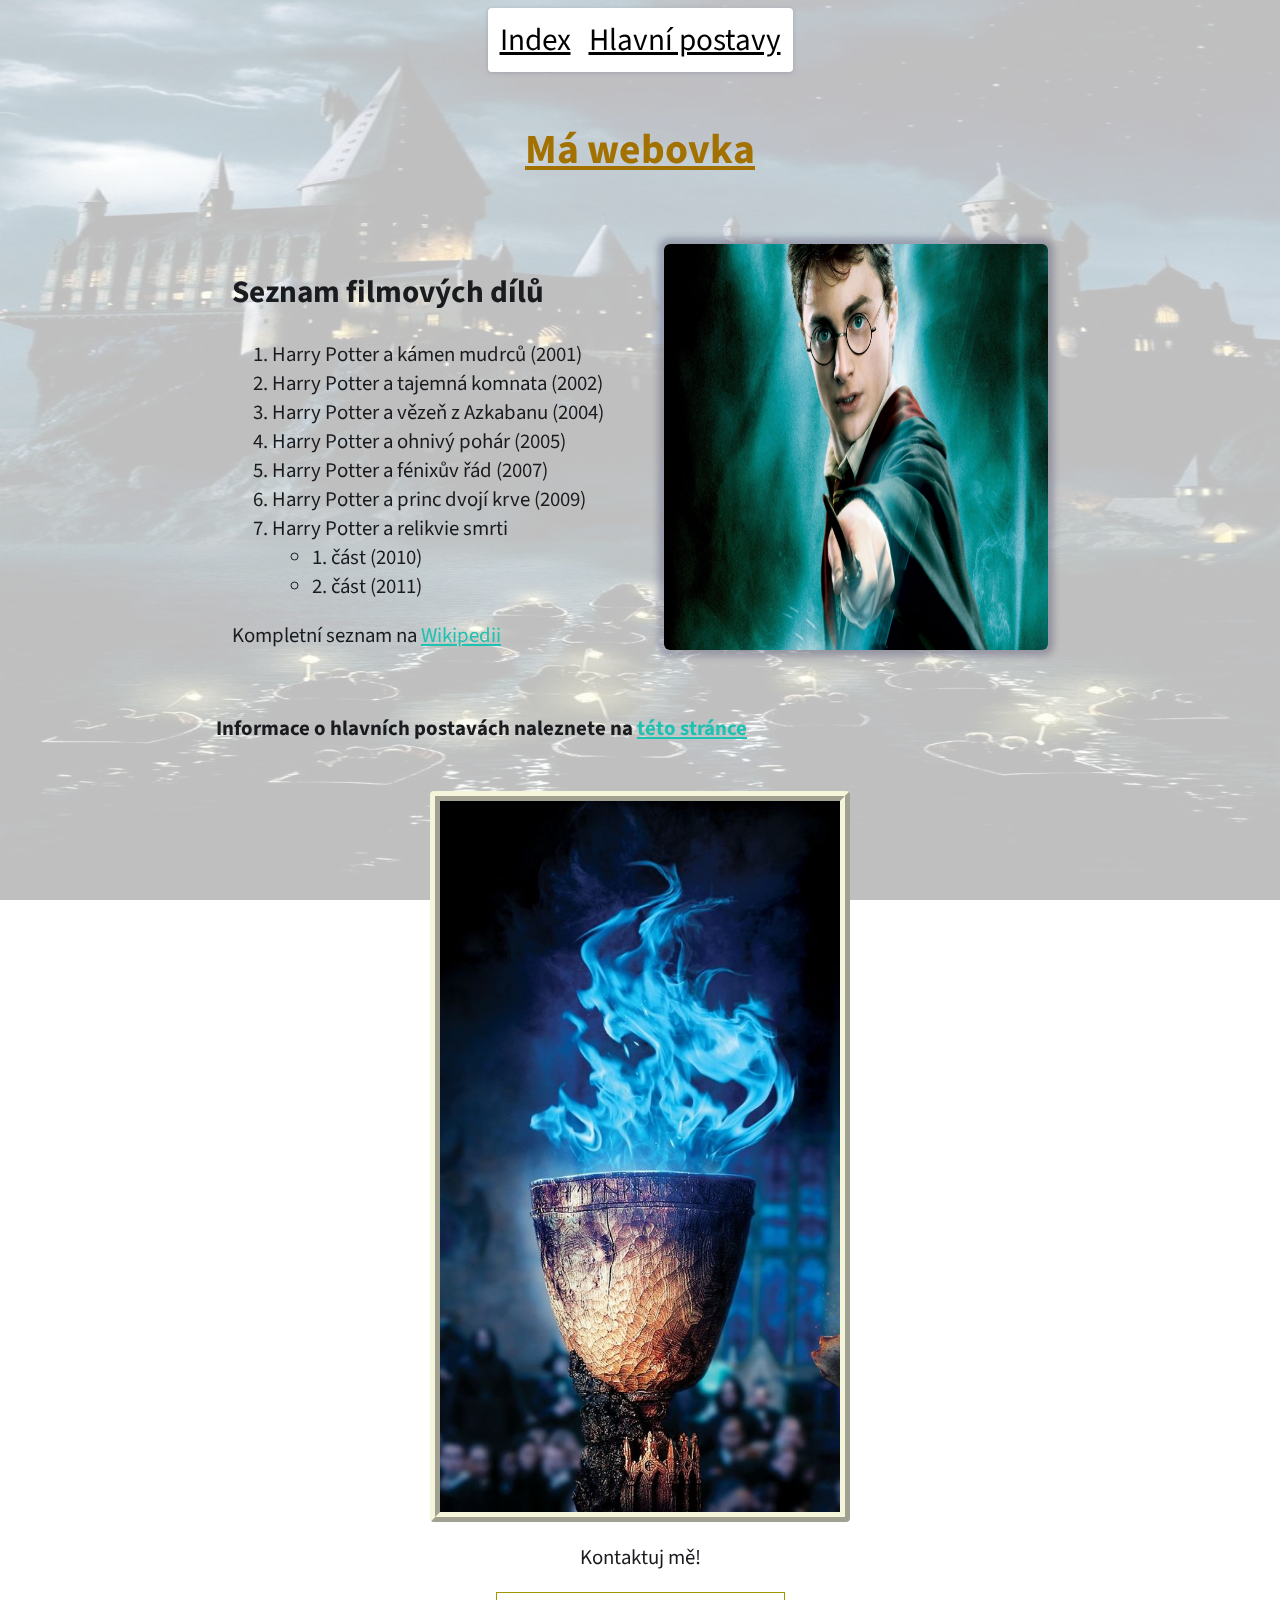
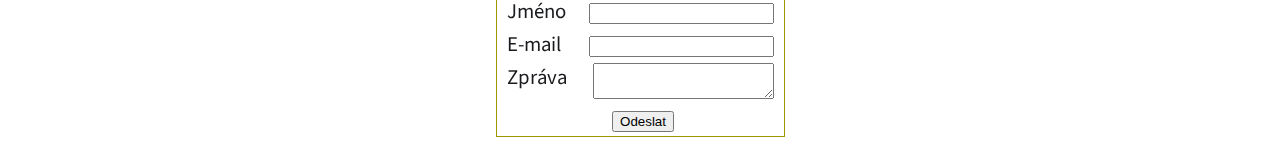
<file: index.html>
<!DOCTYPE html>
<html lang="cs">
<head>
    <link rel="stylesheet" type="text/css" href="css/common.css">
    <link rel="stylesheet" type="text/css" href="css/index.css">
    <link href="https://fonts.googleapis.com/css2?family=Source+Sans+Pro:wght@300;400;600;700;900&amp;display=swap"
          rel="stylesheet">
    <title>Jan Šuráň - webovka</title>
    <meta charset="UTF-8">
</head>
<body>
<img id="background" src="images/background.jpg" alt="Bradavice"/>
<div id="content">
    <div id="header" class="center">
        <span class="header-item">
            <a href="index.html">Index</a>
        </span>
        <span class="header-item">
            <a href="postavy.html">Hlavní postavy</a>
        </span>
    </div>
    <h1 id="main-header" class="center">
        <u> Má webovka</u>
    </h1>
    <div id="movies-list-with-photo">
        <div>
            <h2>Seznam filmových dílů</h2>
            <ol>
                <li>Harry Potter a kámen mudrců (2001)</li>
                <li>Harry Potter a tajemná komnata (2002)</li>
                <li>Harry Potter a vězeň z Azkabanu (2004)</li>
                <li>Harry Potter a ohnivý pohár (2005)</li>
                <li>Harry Potter a fénixův řád (2007)</li>
                <li>Harry Potter a princ dvojí krve (2009)</li>
                <li>Harry Potter a relikvie smrti
                    <ul>
                        <li>1. část (2010)</li>
                        <li>2. část (2011)</li>
                    </ul>
                </li>
            </ol>
            <span>
            Kompletní seznam na
            <a href="https://cs.wikipedia.org/wiki/Harry_Potter_(filmov%C3%A1_s%C3%A9rie)"
               target="_blank">
                Wikipedii
            </a>
            </span>
        </div>
        <img src="images/harry-potter-index-img.jpg" alt="obrázek Harryho Pottera" id="index-hp-img">
    </div>
    <h4>Informace o hlavních postavách naleznete na
        <a href="postavy.html">této stránce</a>
    </h4>
    <div class="center" id="bottom-index-grid">
        <img src="images/goblet-of-fire.jpg" alt="ohnivý pohár" id="ohnivy-pohar-img">
        <p>Kontaktuj mě!</p>
        <div id="form">
            <div style="grid-area: jmeno-label">Jméno</div>
            <label>
                <input style="grid-area: jmeno-textarea"/>
            </label>
            <div style="grid-area: email-label">E-mail</div>
            <label>
                <input style="grid-area: email-textarea"/>
            </label>
            <div style="grid-area: email-text-label">Zpráva</div>
            <label>
                <textarea id="email-text-textarea"></textarea>
            </label>
            <button style="grid-area: email-send-button" id="send-button">
                Odeslat
            </button>
        </div>
    </div>
</div>
</body>
</html>
<!--
<?php

     function f (){
         echo "<a href=\"google.com\">
pepega </a>";
}

for($i = 0; $i < 10; $i++){
f();
}

$s =
"<form method=\"post\" action=\"mailto:suran@gchd.cz\">
    <label for=\"name\">E-mail:</label> <br>
    <label type=\"text\""
           ?>

        "Hello World!"
-->
</file>
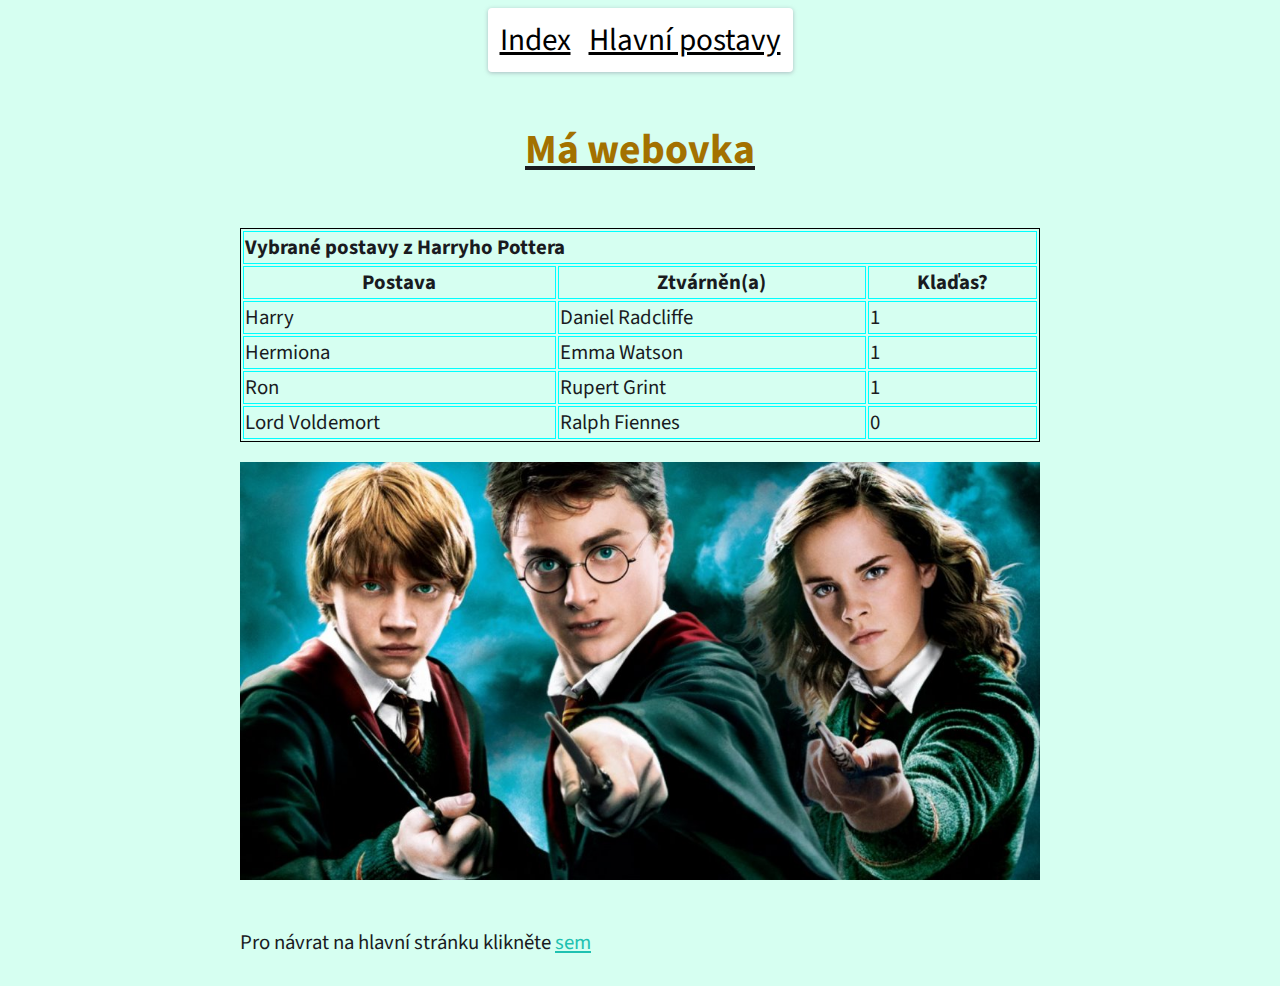
<file: postavy.html>
<!DOCTYPE html>
<html lang="en">
<head>
    <link rel="stylesheet" type="text/css" href="css/common.css">
    <link rel="stylesheet" type="text/css" href="css/postavy.css">
    <link href="https://fonts.googleapis.com/css2?family=Source+Sans+Pro:wght@300;400;600;700;900&amp;display=swap"
          rel="stylesheet">
    <title>Jan Šuráň - postaby Harryho Pottera</title>
    <meta charset="UTF-8">
</head>
<body>
<div id="content">
    <div id="header" class="center">
        <span class="header-item">
            <a href="index.html">Index</a>
        </span>
        <span class="header-item">
            <a href="postavy.html">Hlavní postavy</a>
        </span>
    </div>
    <u class="center">
        <h1 id="main-header">
            Má webovka
        </h1>
    </u>
    <table title="pepega">
        <tr>
            <td colspan="3"><b>Vybrané postavy z Harryho Pottera</b></td>
        </tr>
        <tr>
            <th>Postava</th>
            <th>Ztvárněn(a)</th>
            <th>Klaďas?</th>
        </tr>
        <tr>
            <td>Harry</td>
            <td>Daniel Radcliffe</td>
            <td>1</td>
        </tr>
        <tr>
            <td>Hermiona</td>
            <td>Emma Watson</td>
            <td>1</td>
        </tr>
        <tr>
            <td>Ron</td>
            <td>Rupert Grint</td>
            <td>1</td>
        </tr>
        <tr>
            <td>Lord Voldemort</td>
            <td>Ralph Fiennes</td>
            <td>0</td>
        </tr>
    </table>
    <div class="center">
        <img src="images/harry-potter-all-3.jpg" alt="Ron, Harry a Hermiona" id="obrazek-hrdinu">
    </div>
    <p>Pro návrat na hlavní stránku klikněte
        <a href="index.html">sem</a>
    </p>
</div>
</body>
</html>
</file>
<file: css/common.css>
body {
    color: #1A1B1F;
    font-family: Source Sans Pro, serif;
    font-size: 1.3em;
}

a {
    color: hsl(174, 72.07%, 44.0466%);
}

a:hover {
    color: hsl(174, 72.07%, 63.2464%) !important;
}

a:visited {
    color: hsl(240, 80%, 40%);
}

.center {
    text-align: center;
}

h1 {
    color: #a37100;
}


#content {
    display: grid;
    justify-content: center;
    row-gap: 20px;
}

#content #header {
    background-color: white;
    border-radius: 4px;
    box-shadow: 0 1px 4px rgba(143, 147, 162, 0.6);
    column-gap: 10px;
    display: flex;
    flex-wrap: wrap;
    justify-content: center;
    max-width: 80vw;
    padding: 4px 8px;
    place-self: center;
}

#content #header .header-item {
    padding: 6px 0;
}

#content #header .header-item a {
    border-radius: 4px;
    color: black;
    font-size: 1.5em;
    padding: 4px;
    transition: ease 480ms;
}

#content #header .header-item a:hover {
    background-color: hsl(160, 100%, 80%);
}
</file>
<file: css/index.css>
#ohnivy-pohar-img {
    width: 400px;
    border: 10px ridge beige;
    border-radius: 4px;
    box-shadow: none;
}

#background {
    height: 100vh;
    left: 0;
    opacity: 0.25;
    position: fixed;
    top: 0;
    width: 100vw;
    z-index: -1;
}

#content #movies-list-with-photo {
    display: flex;
    gap: 60px;
    margin: 16px;
}

#content #movies-list-with-photo #index-hp-img {
    border-radius: 6px;
    box-shadow: 0 0 6px 6px rgba(90, 90, 120, 40%);
    width: min(450px, 30vw);
}

#bottom-index-grid {
    display: flex;
    flex-direction: column;
    align-items: center;
}

#bottom-index-grid #ohnivy-pohar-img {
    align-self: center;
}

#form {
    display: grid;
    grid-template-areas: "jmeno-label jmeno-textarea"
    "email-label email-textarea"
    "email-text-label email-textarea"
    "email-send-button email-send-button";
    padding: 4px;
    border: 1px solid #a39600;
    row-gap: 4px;
    column-gap: 16px;
}

#form *:nth-child(odd) {
    justify-self: left;
    margin-left: 6px;
}

#form *:nth-child(even) {
    justify-self: right;
    margin-right: 6px;
}

#form #email-text-textarea {
    max-width: 300px;
    max-height: 200px;
}

#form #send-button {
    justify-self: center;
}
</file>
<file: css/postavy.css>
body {
    background: hsl(160, 100%, 92%);
}

table {
    border: 1px solid black;
}

table tr {
    border: 2px solid red;
}

table tr td, table tr th{
    border: 1px solid aqua;
}

#obrazek-hrdinu{
    width: min(80vw, 800px);
}
</file>
